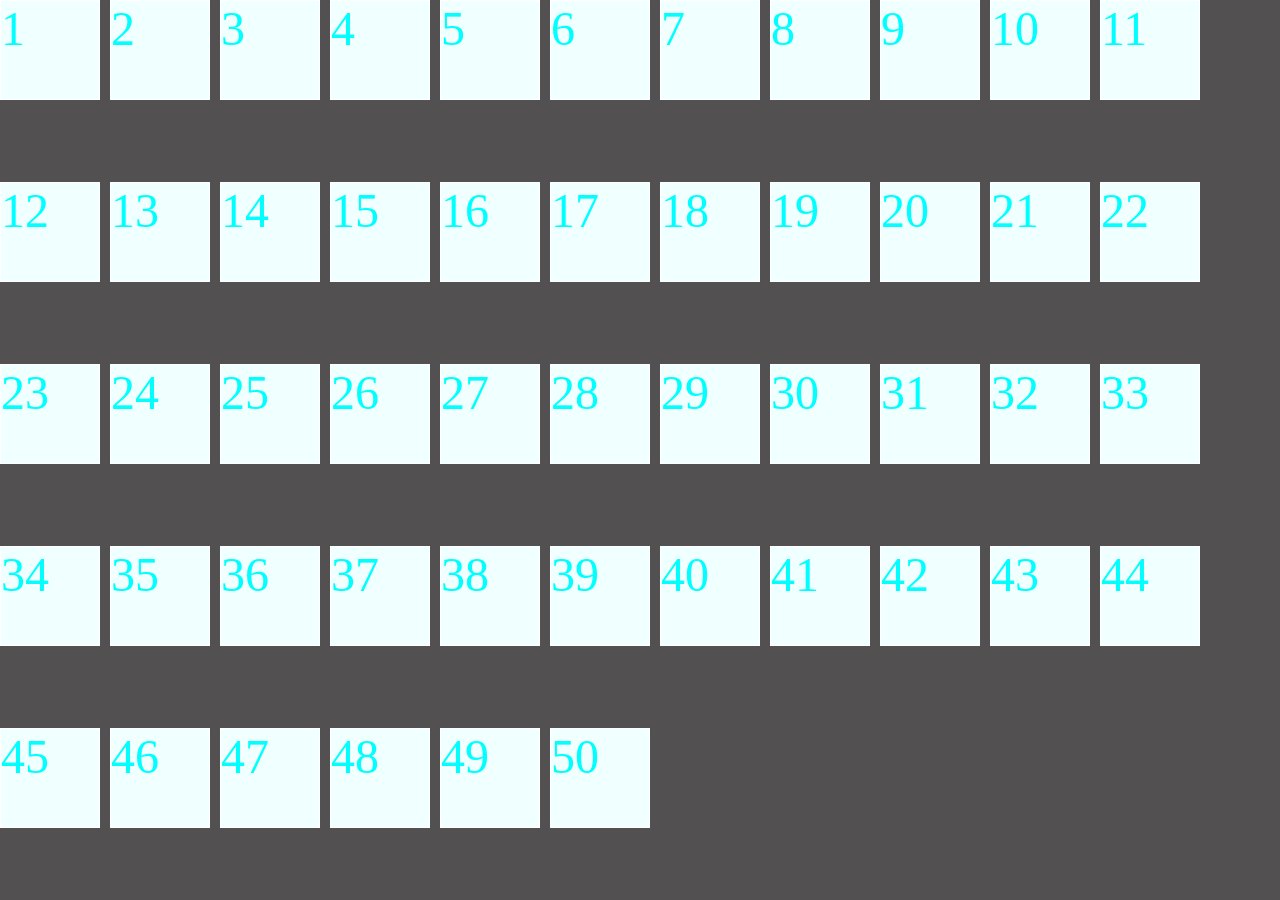
<file: index.html>
<!DOCTYPE html>
<html lang="en">
<head>
    <meta charset="UTF-8">
    <meta name="viewport" content="width=device-width, initial-scale=1.0">
    <title>Document</title>
    <link rel="stylesheet" href="style.css">
</head>
<body>
    <main class="contenedor">
        <div class="card">1</div>
        <div class="card">2</div>
        <div class="card">3</div>
        <div class="card">4</div>
        <div class="card">5</div>
        <div class="card">6</div>
        <div class="card">7</div>
        <div class="card">8</div>
        <div class="card">9</div>
        <div class="card">10</div>
        <div class="card">11</div>
        <div class="card">12</div>
        <div class="card">13</div>
        <div class="card">14</div>
        <div class="card">15</div>
        <div class="card">16</div>
        <div class="card">17</div>
        <div class="card">18</div>
        <div class="card">19</div>
        <div class="card">20</div>
        <div class="card">21</div>
        <div class="card">22</div>
        <div class="card">23</div>
        <div class="card">24</div>
        <div class="card">25</div>
        <div class="card">26</div>
        <div class="card">27</div>
        <div class="card">28</div>
        <div class="card">29</div>
        <div class="card">30</div>
        <div class="card">31</div>
        <div class="card">32</div>
        <div class="card">33</div>
        <div class="card">34</div>
        <div class="card">35</div>
        <div class="card">36</div>
        <div class="card">37</div>
        <div class="card">38</div>
        <div class="card">39</div>
        <div class="card">40</div>
        <div class="card">41</div>
        <div class="card">42</div>
        <div class="card">43</div>
        <div class="card">44</div>
        <div class="card">45</div>
        <div class="card">46</div>
        <div class="card">47</div>
        <div class="card">48</div>
        <div class="card">49</div>
        <div class="card">50</div>
    </main>
</body>
</html>
</file>
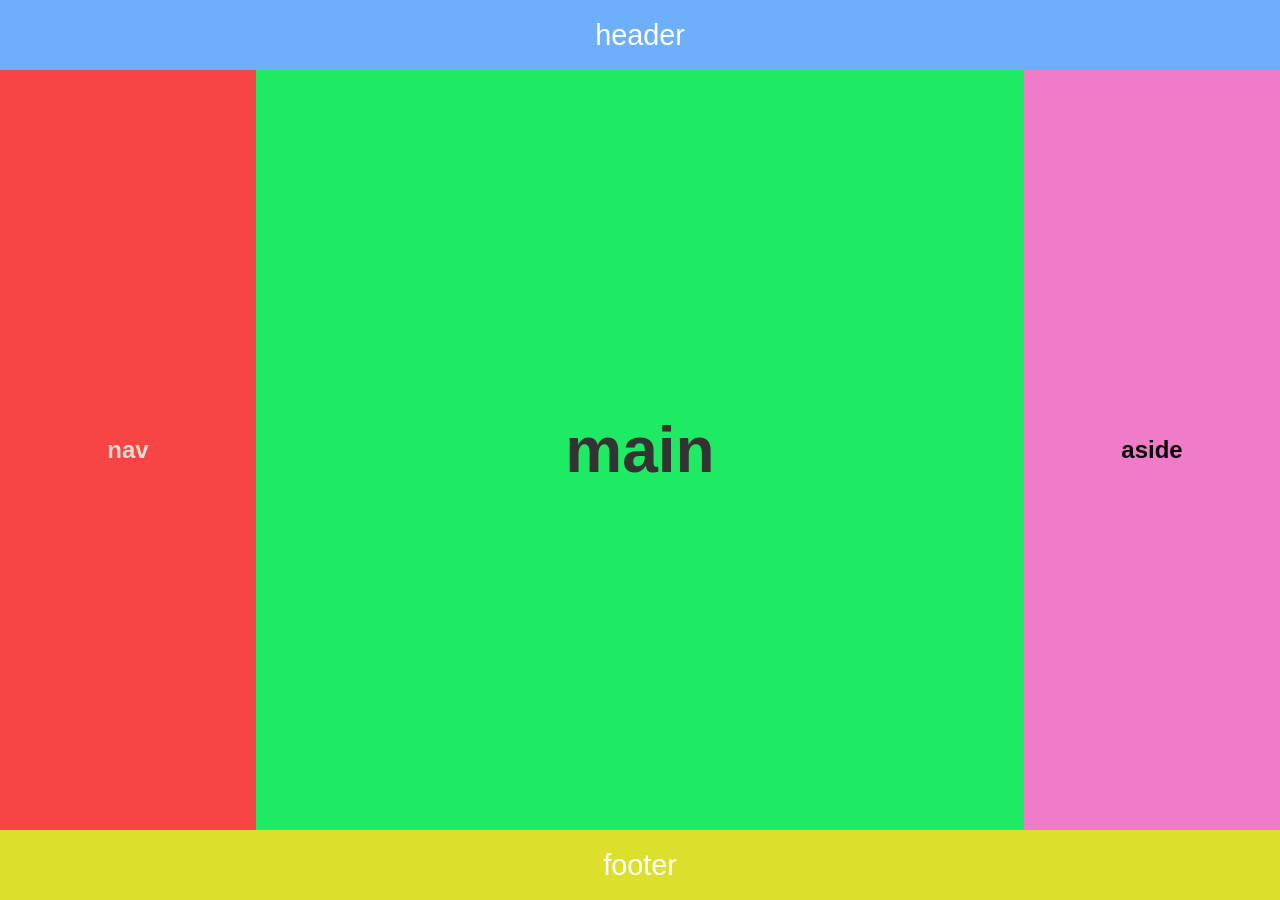
<file: tamaño.html>
<!DOCTYPE html>
<html lang="es">
<head>
    <meta charset="UTF-8">
    <meta name="viewport" content="width=device-width, initial-scale=1.0">
    <title>Document</title>
    <link rel="stylesheet" href="style1.css">
</head>
<body>

    <header>header</header>

    <div class="seccion-central">
        
        <nav>nav</nav>

        <main>
            <h1>main</h1>
        </main>

        <aside>aside</aside>

    </div>

    <footer>footer</footer>
    
</body>
</html>
</file>
<file: style.css>
*{
    padding: 0;
    margin: 0;
    box-sizing: border-box;
}
.contenedor{
    width: 100vw;
    height: 100;
    min-height: 100vh;
    background-color: rgb(82, 80, 80);
    color: white;
    font-size: 3rem;
    display: flex;
    gap: 10px;
    flex-wrap: wrap;

}
.card{
    width: 100px;
    height: 100px;
    border: 1px solid white;
    justify-content: center;
    align-items: center;
}

@media(min-width:1024px){
    .card{
        color:aqua;
        background-color: azure;
    }
}
</file>
<file: style1.css>
* {
    margin: 0;
    padding: 0;
    box-sizing: border-box;
}


body {
    display: flex;
    flex-direction: column;
    min-height: 100vh;
    font-family: Arial, sans-serif;
}


header {
    width: 100%;
    height: 70px;
    background-color: #6daffa;
    color: #ffffff;
    display: flex;
    justify-content: center;
    align-items: center;
    font-size: 1.8rem;
}


.seccion-central {
    display: flex;
    flex: 1;
    flex-wrap: nowrap; 
    width: 100%;
}


nav {
    width: 20%;
    background-color: #f74444;
    color: #e2dcd3;
    display: flex;
    justify-content: center;
    align-items: center;
    font-size: 1.5rem;
    font-weight: bold;
}



main {
    width: 60%;
    background-color: #1eeb63; 
    color: #333333;
    display: flex;
    justify-content: center;
    align-items: center;
    font-size: 2rem; 
    font-weight: bold;
}


aside {
    width: 20%;
    background-color: #f07bc9;
    color: #080808; 
    display: flex;
    justify-content: center;
    align-items: center;
    font-size: 1.5rem;
    font-weight: bold;
}


footer {
    width: 100%;
    height: 70px;
    background-color: #dcdf2c;
    color: #ffffff;
    display: flex;
    justify-content: center;
    align-items: center;
    font-size: 1.8rem;
}
</file>
